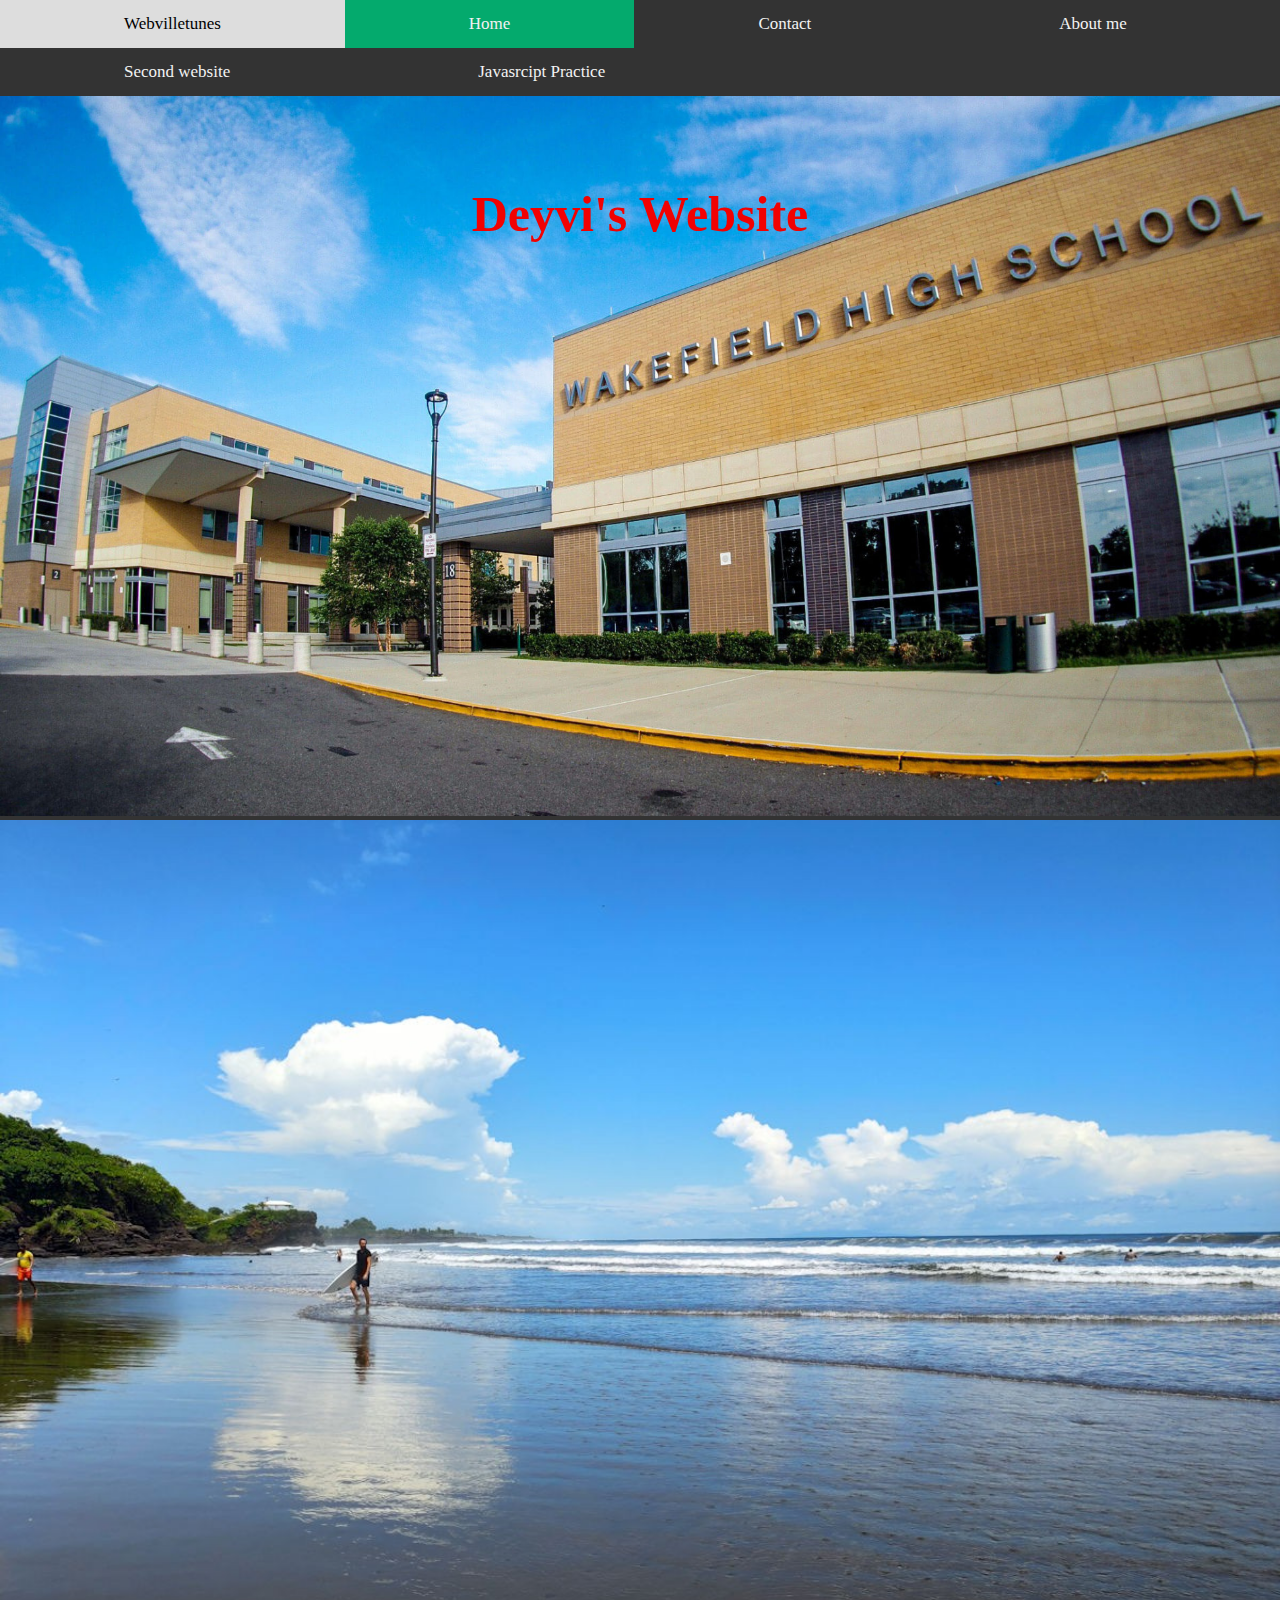
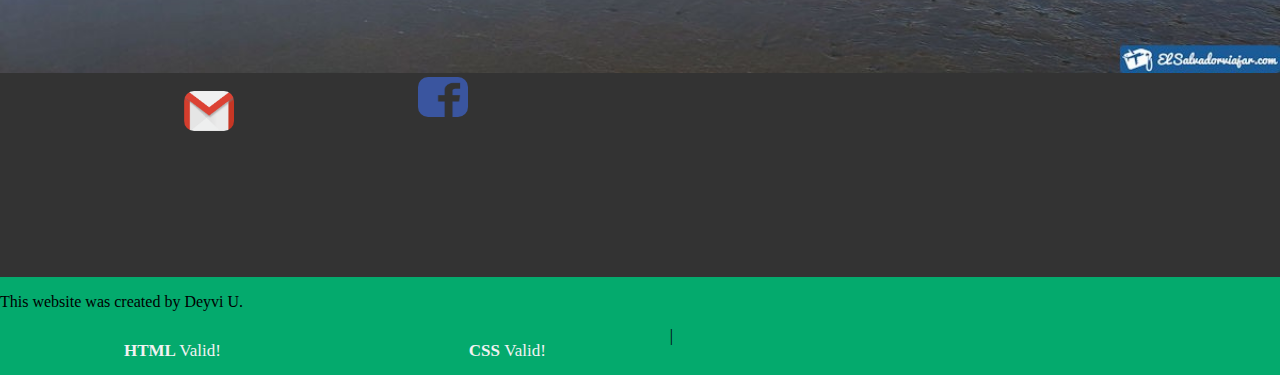
<file: index.html>
<!DOCTYPE html>
<html lang="en">
<head>
<style>
html {
  scroll-behavior: smooth;
}
</style>
<link rel="stylesheet" href="styles.css" type="text/css" media="screen">
<meta charset="utf-8">
<title>Deyvi's Awesome Website!</title>
<script>
function init() {
  var loc = window.location.href;
  var HTMLvalidLinkStr = 'http://validator.w3.org/check?uri=' + loc;
  var CSSvalidLinkStr = 'http://jigsaw.w3.org/css-validator/validator?uri=' +
  loc + '?profile=css3';
  document.getElementById("vLink1").setAttribute("href", HTMLvalidLinkStr);
  document.getElementById("vLink2").setAttribute("href", CSSvalidLinkStr);
}
window.onload = init;
</script>
</head>

<body>
<div class="topnav" id="home">
<a href="webvilletunes">Webvilletunes</a>
<a class="home" href="index.html"> Home </a>
<a href="#foot">Contact</a>
<a class="facts" href="facts.html">About me</a>
<a href="https://deyuman.github.io/robotics/">Second website</a>
<a href="headfirst">Javasrcipt Practice</a>

<main>
<h1 class="yo">Deyvi's  Website</h1>   
<img src="images/Wakefield.jpeg" alt="Wakefield" width="1000" height="300"/>
<img src="images/playa.jpg" alt="Playa" width="1000" height="300"/>
</main>

<footer>
<div class="foot" id="foot">
<a href = "mailto: brayantec52@gmail.com">
<img src="images/email_icon.jpg" class="pie" alt="email">
</a>
<img src="images/facebook_icon.jpg" class="pie" alt="facebook">
</div>
<div class="foot2">
<p>
This website was created by Deyvi U. 
</p>
<a id="vLink1"><strong> HTML </strong> Valid! </a> |
<a id="vLink2"><strong> CSS </strong> Valid! </a>
</div>
</footer>
</body>
</html>
</file>
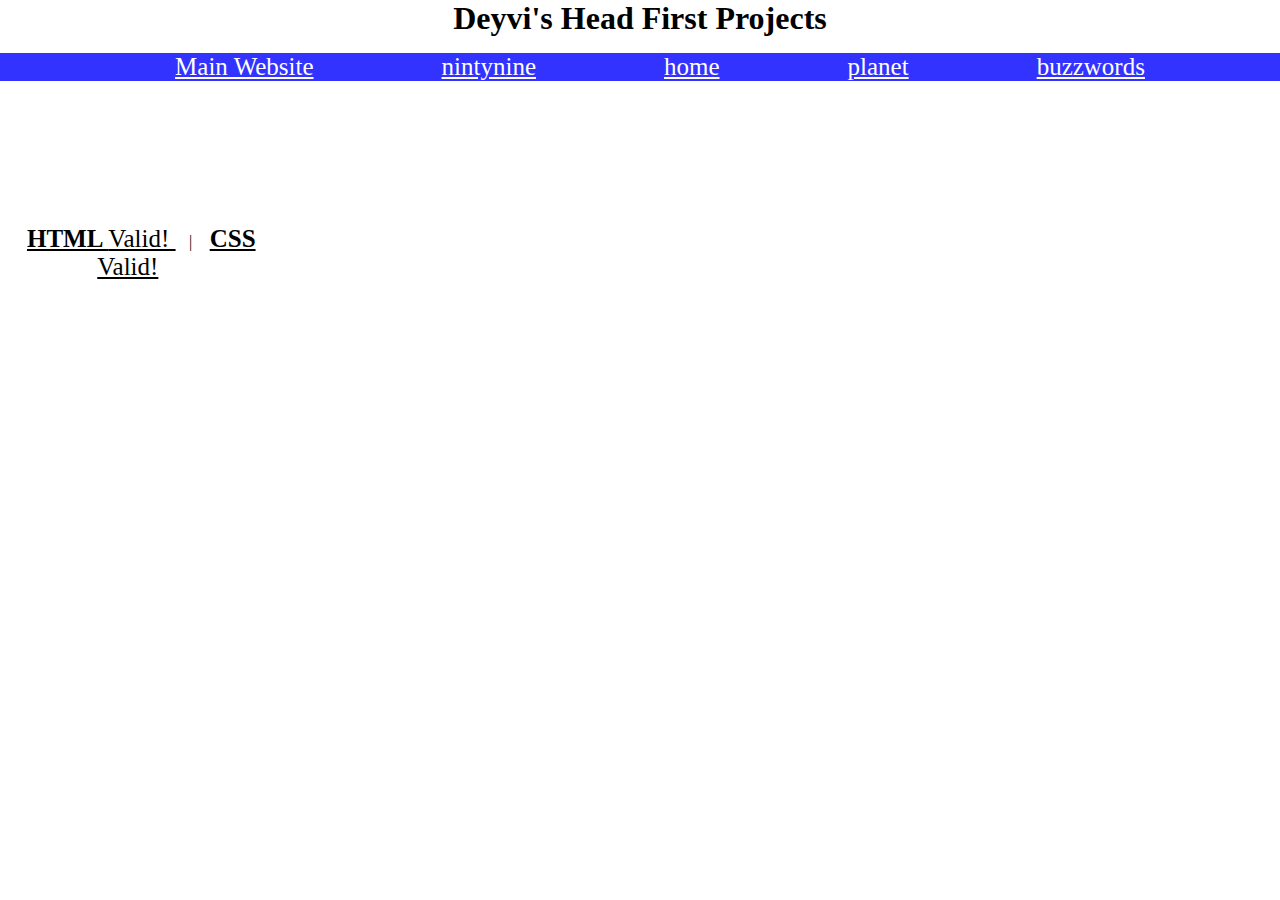
<file: headfirst/index.html>
<!DOCTYPE html>
<html lang="en">
<head>
<style>
html {scroll-behavior: smooth;}
</style>
<link rel="stylesheet" href="stylesheet.css">
<meta charset="utf-8">
<title>Deyvi's Head First Projects</title>
<script>
function init() {
  var loc = window.location.href;
  var HTMLvalidLinkStr = 'http://validator.w3.org/check?uri=' + loc;
  var CSSvalidLinkStr = 'http://jigsaw.w3.org/css-validator/validator?uri=' +
  loc + '?profile=css3';
  document.getElementById("vLink1").setAttribute("href", HTMLvalidLinkStr);
  document.getElementById("vLink2").setAttribute("href", CSSvalidLinkStr);
}
window.onload = init;
</script>
</head>

<body>
<main>
  <h1>Deyvi's Head First Projects</h1>
  <ul>
    <a href="https://deyuman.github.io/website/">Main Website</a>
    <a href="nintynine.html">nintynine</a>
    <a href="index.html">home</a>
    <a href="planet.html">planet</a>
    <a href="buzzwords.html">buzzwords</a>
  </ul>
</main>

<footer>
<a class="pie" id="vLink1"><strong> HTML </strong> Valid! </a> |
<a class="pie" id="vLink2"><strong> CSS </strong> Valid! </a>
</footer>

</body>
</html>
</file>
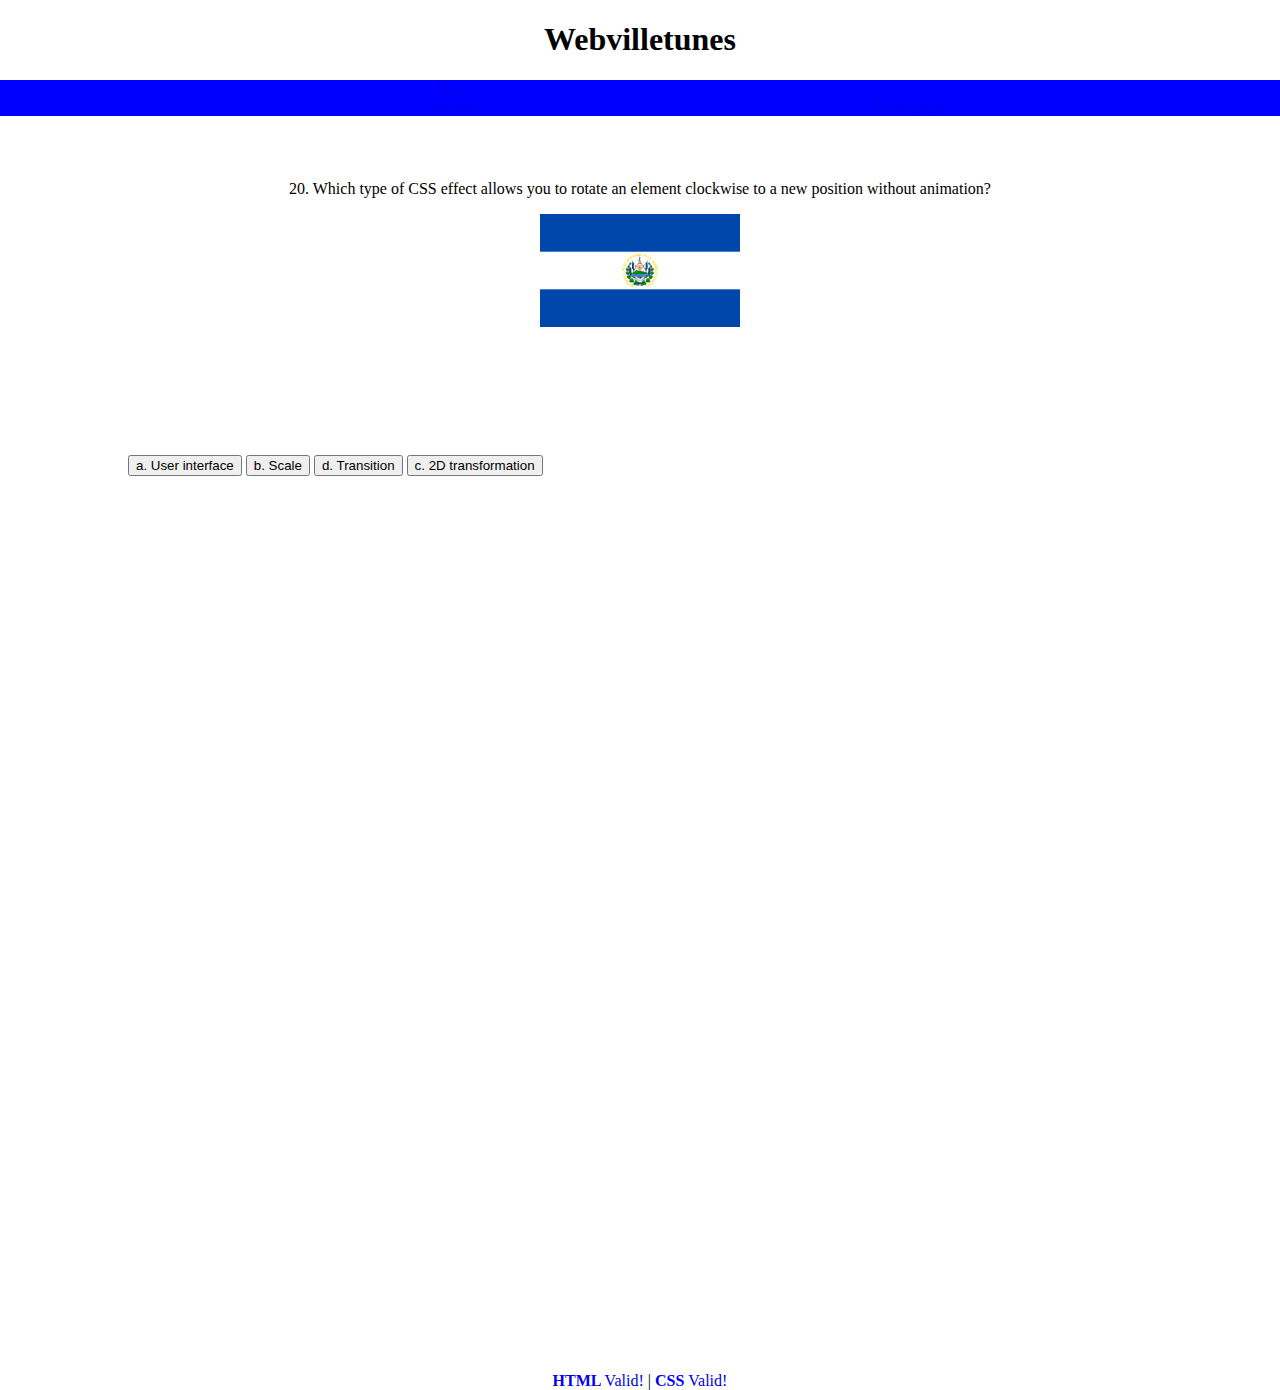
<file: webvilletunes/index.html>
<!DOCTYPE html>
<html lang="en">
<head>
<style>
html {scroll-behavior: smooth;}
</style>
<link rel="stylesheet" href="style.css">
<meta charset="utf-8">
<title>Webvilletunes</title>
</head>
<script src="playlist.js"></script>
<body>
<main>
  <h1>Webvilletunes</h1>
  <ul>
    <a href="https://deyuman.github.io/website/">Main website</a>
    <a href="index.html">Home page</a>
  </ul>
</main>
<p>20. Which type of CSS effect allows you to rotate an element clockwise to a new position
  without animation?</p>
<div id="imagen">
  <img id="imagen-rotar"src="bandera.jpg" alt="Country flag" width="200">
</div> 
<div class="ans">
  <button id="a">
    a. User interface
  </button>
  <button onclick="transl()">
    b. Scale
  </button>
  <button onclick="scaletransl()">
    d. Transition
  </button>
    <button onclick="myFunction()">
    c. 2D transformation
   </button>
</div>
<script>
function myFunction() {
  var img = document.getElementById("imagen-rotar");
  img.setAttribute("class", "rotated-image");
}
function transl(){
  var img = document.getElementById("imagen-rotar");
  img.setAttribute("class", "scale");
}
function scaletransl(){
  var img = document.getElementById("imagen-rotar");
  img.setAttribute("class", "scaleTran");
}
</script>

<footer>
  <div class="bal">
    <a id="vLink1"><strong> HTML </strong> Valid! </a> |
    <a id="vLink2"><strong> CSS </strong> Valid! </a>
  </div>
</footer>
</body>
</html>
</file>
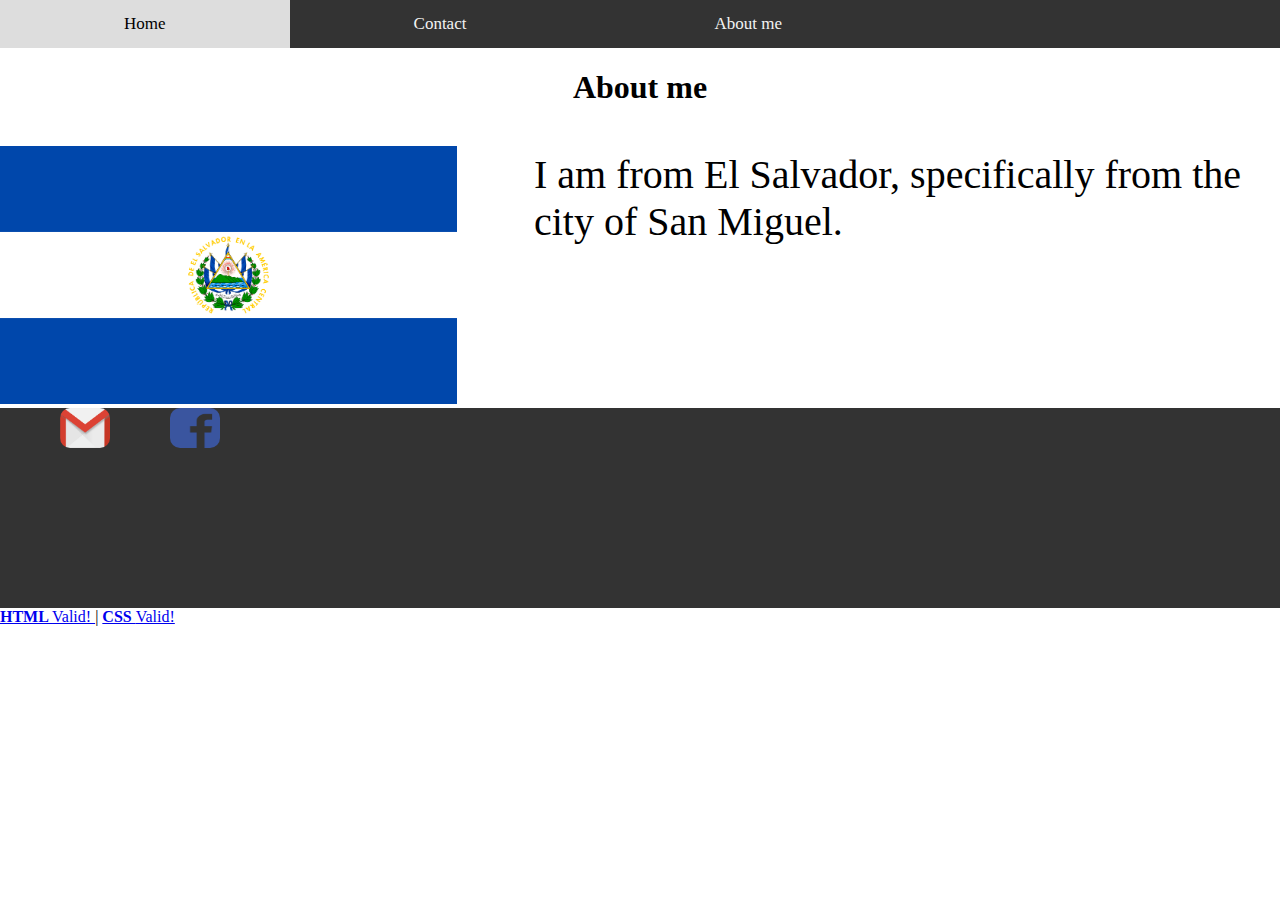
<file: facts.html>
<!DOCTYPE html>
<html lang="en">
<head>
    <style>
        html{
            scroll-behavior: smooth;
        }
    </style>
    <link rel="stylesheet" href="styles.css" type="text/css" media="screen">
    <meta charset="utf-8">
    <title>Deyvi's Awesome Website!</title>
    <script>
        function init() {
          var loc = window.location.href;
          var HTMLvalidLinkStr = 'http://validator.w3.org/check?uri=' + loc;
          var CSSvalidLinkStr = 'http://jigsaw.w3.org/css-validator/validator?uri=' +
                                loc + '?profile=css3';
          document.getElementById("vLink1").setAttribute("href", HTMLvalidLinkStr);
          document.getElementById("vLink2").setAttribute("href", CSSvalidLinkStr);
        }
        window.onload = init;
    </script>
</head>
<body>
    <div class="topnav">
        <a class="home" href="index.html"> Home</a>
        <a href="#foot">Contact</a>
        <a href="facts.html">About me</a>
    </div>
    
    <h1 class="titulo-me">About me</h1>
    <br>
    <div class="container">
        <a href="https://en.wikipedia.org/wiki/El_Salvador">
        <img src="images/bandera.jpg" alt="Country flag" width="400" height="300">
        </a>
        <p class="parrafo">I am from El Salvador, specifically from the city of San Miguel.</p>
        
        
    </div>
   
    
    <footer>
        <div class="foot" id="foot">
            <img src="images/email_icon.jpg" class="pie" alt="email">
            <img src="images/facebook_icon.jpg" class="pie" alt="facebook">
        </div>
        <a id="vLink1"><strong> HTML </strong> Valid! </a> |
        <a id="vLink2"><strong> CSS </strong> Valid! </a>
    </footer>
</body>
</html>
</file>
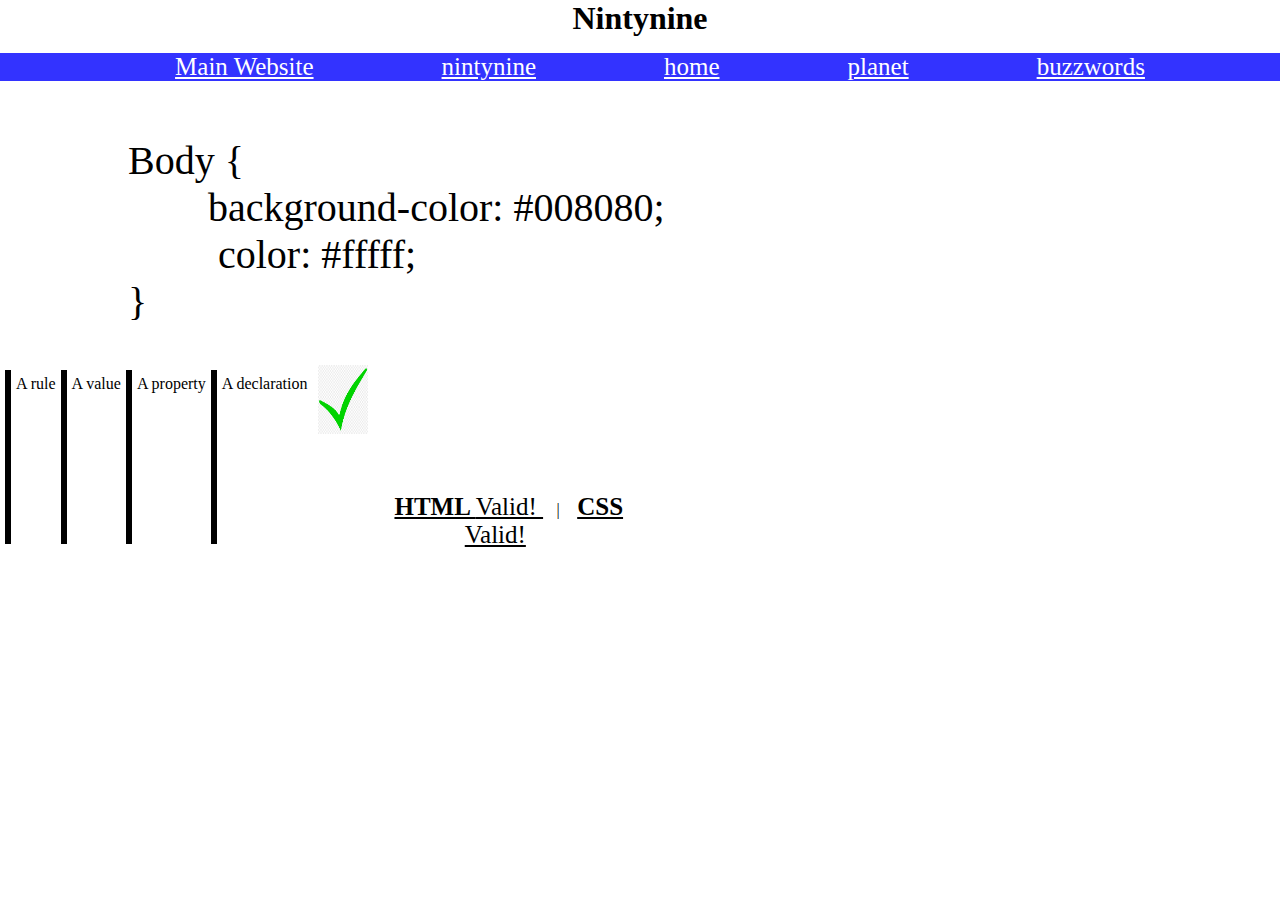
<file: headfirst/nintynine.html>
<!DOCTYPE html>
<html lang="en">
<head>
  <style> html {scroll-behavior: smooth;}</style>
  <link rel="stylesheet" href="stylesheet.css">
  <meta charset="utf-8">
  <title>Deyvi's Awesome Website!</title>
    <script>
        function init() {
          var loc = window.location.href;
          var HTMLvalidLinkStr = 'http://validator.w3.org/check?uri=' + loc;
          var CSSvalidLinkStr = 'http://jigsaw.w3.org/css-validator/validator?uri=' +
                                loc + '?profile=css3';
          document.getElementById("vLink1").setAttribute("href", HTMLvalidLinkStr);
          document.getElementById("vLink2").setAttribute("href", CSSvalidLinkStr);
        }
        window.onload = init;
    
function allowDrop(ev) {
  ev.preventDefault();
}

function drag(ev) {
  ev.dataTransfer.setData("text", ev.target.id);
}

function drop(ev) {
  ev.preventDefault();
  var data = ev.dataTransfer.getData("text");
  ev.target.appendChild(document.getElementById(data));
}

</script>
</head>
<body>
  <main>
    <h1>Nintynine</h1>
    <ul>
      <a href="https://deyuman.github.io/website/">Main Website</a>
      <a href="nintynine.html">nintynine</a>
      <a href="index.html">home</a>
      <a href="planet.html">planet</a>
      <a href="buzzwords.html">buzzwords</a>
      </ul>
  </main>
  <p>
    Body {<br>&nbsp;&nbsp;	&nbsp;	&nbsp;	&nbsp;background-color: #008080;
    <br>&nbsp;	&nbsp;	&nbsp;	&nbsp;	&nbsp;color: #fffff; <br>}
  </p>
  <div class="questions">
    <url id="ans1" ondrop="drop(event)" ondragover="allowDrop(event)"></url><div>A rule</div>
    <url id="ans1" ondrop="drop(event)" ondragover="allowDrop(event)"></url><div>A value</div>
    <url id="ans1" ondrop="drop(event)" ondragover="allowDrop(event)"></url><div>A property</div>
    <url id="ans1" ondrop="drop(event)" ondragover="allowDrop(event)"></url><div>A declaration</div>
  </div>
  <img id="drag1" src="check.png" draggable="true" ondragstart="drag(event)" width="50" height="69">
  <footer>
    <a class="pie" id="vLink1"><strong> HTML </strong> Valid! </a> |
    <a class="pie" id="vLink2"><strong> CSS </strong> Valid! </a>
  </footer>
</body>
</html>
</file>
<file: styles.css>
body{
  margin: 0%;
}
.topnav {
  overflow: hidden;
  background-color: #333;
}
.topnav a {
  float: left;
  color: #f2f2f2;
  text-align: center;
  padding: 14px 124px ;
  text-decoration: none;
  font-size: 17px;
}
.topnav a:hover {
  background-color: #ddd;
  color: black;
}
.home {
  background-color: #04AA6D;
  color: rgb(195, 33, 33);
}
.titulo-me{
  text-align:center;
}
.yo{
  font-size: 50px;
  position: absolute;
  top: 20%;
  left: 50%;
  transform: translate(-50%, -50%);
  color:rgb(241, 2, 2)
}
.home{
  position: relative;
  top: 0;
  left: 0;
  transform: none;

}
.facts{
  float: left;
  color: #f2f2f2;
  text-align: center;
  padding: 14px 16px;
  text-decoration: none;
  font-size: 17px;
}
h1 .footer {
  text-align: center;
}
.container{
  display:inline-flex;
  width: 100%; 
  height: auto;
}
.container img{
  width: 457px;
  margin-right: 7px;
}
.parrafo{
  font-size: 40px;
  margin-top: 5px;
  margin-left: 70px;
}
.main{
  position: relative;
  text-align: center;
}
img{   
  margin: 0px;   
  width: 100%;
  padding: 0;
  height: auto;

}
.foot{
  height: 200px;
  width: 100%;
  display: inline-flex; 
  background-color: #333;
}
.pie{
  margin-left: 60px;
  width: 50px;
  height: 40px;
  border-radius: 10px;
}
.foot2{
  overflow: hidden;
  background-color: #04AA6D;
  width:100%;
}
</file>
<file: headfirst/stylesheet.css>
body{
    margin:0;
    display:flex;
    flex-wrap:wrap;
    

}
h1{
    margin:0;
    text-align: center;
}
/*navigation*/
main{
    

    width: 100%;
}
ul {
    text-align: center;
    background-color: rgba(0, 0, 255, 0.8);
    height: auto;
   
   
}
ul.a{
    text-decoration: none;
}
a {
    color:white;
    margin:5%;
    font-size: 25px;
    
    
}
/*navigation*/
footer{
    margin-top:10%;
    text-align:center;
}
.pie{
    color:black;
   
}
/*question code*/
p{
    margin-left: 10%;
    margin-right: 10%;
    width:100%;
    font-size: 40px;
}
#ans1{
    border-style: solid;
    border-color: black;
}
div{
    margin: 5px;
}
.questions{
    display: flex;
    flex-direction: row;
    flex-wrap: wrap;
    
    
}
</file>
<file: webvilletunes/style.css>
body{
    margin: 0;
    
}
main{
    position: center;
    text-align: center;
}
/*nav bar*/
ul{
    display: flex;
    justify-content: space-evenly;
    background-color: blue;
    align-items: end;
    width: 100%;
    flex-wrap: wrap;
    
}
a{
    text-decoration: none;
    margin: 0%;
    width: 80px;
}
ul a:hover{
    background-color: rgba(96, 86, 86, 0.5);

}
/*nav bar*/
footer{
    margin-top: 70%;
    display: flex; 
    justify-content: center;
    
}
p{
    margin-top: 5%;
    text-align: center;
}
.ans{
    margin: 10%;
}
.ans div{
    gap: 10px;
    width: 200px;
}
.ans div:hover{
    background-color: rgb(0, 98, 255);

}
#imagen{
    display: flex;
    
}
img{
    margin-left:auto;
    margin-right: auto;
}
.rotated-image {
    transition-duration: 6s;
    transform: rotate(360deg);
  }
.scale{
  width: 300px;
  height: 300px;
  background: red;
  
}
.scaleTran{
    width: 200px;
    background: red;
    transition:  5s;
    
  }
</file>
